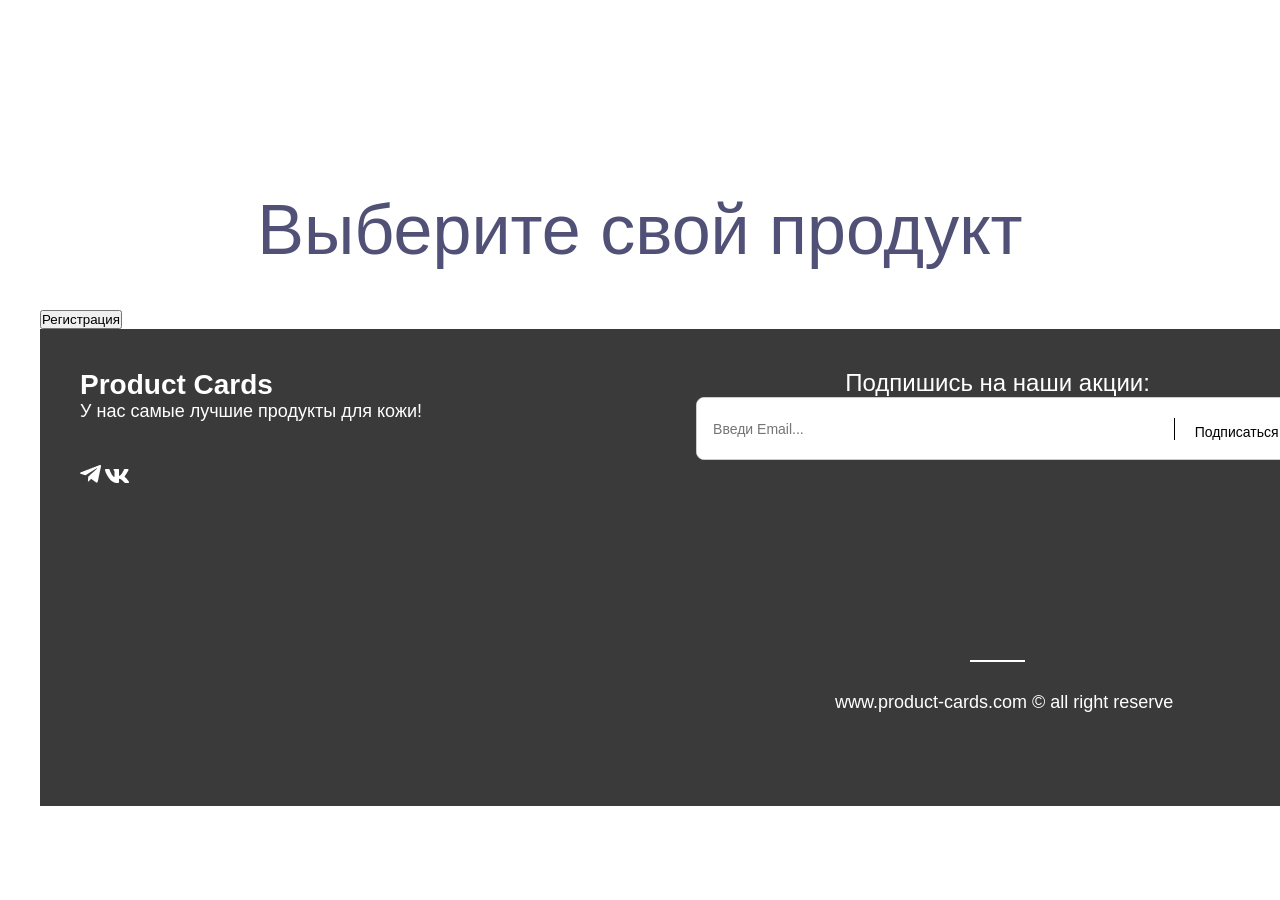
<file: index.html>
<!DOCTYPE html>
<html lang="ru">
<head>
  <meta charset="UTF-8" />
  <link rel="stylesheet" href="style.css" />
  <title>Выберите свой продукт</title>
</head>
<body>
  <div class="container">
    <h1>Выберите свой продукт</h1>

    <!-- ПУНКТ 3: ШАБЛОН (скрыт) -->
    <template id="cardTemplate">
      <li class="card">
        <img class="card__image" src="" alt="" />
        <span class="card__purpose"></span>
        <h2 class="card__name"></h2>
        <p class="card__actions"></p>
        <span class="card__composition">Состав:</span>
        <ul class="card__ingredients"></ul>
        <span class="price">Цена</span>
        <span class="price__figure"></span>
      </li>
    </template>

    <!-- КОНТЕЙНЕР ДЛЯ КАРТОЧЕК -->
    <ul class="row" id="cardRow"></ul>
  </div>

  <button id="registerBtn">Регистрация</button>

  <div id="overlay" class="overlay"></div>

  <div id="modal" class="modal">
    <button id="closeModal" class="modal__close">✕</button>
    <h2>Регистрация</h2>
    <form id="registerForm">
      <label>Имя: <input type="text" id="firstName" name="firstName" required /></label>
      <label>Фамилия: <input type="text" id="lastName" name="lastName" required /></label>
      <label>Дата рождения: <input type="date" id="birthDate" name="birthDate" required /></label>
      <label>Логин: <input type="text" id="login" name="login" required /></label>
      <label>Пароль: <input type="password" id="password" name="password" required /></label>
      <label>Повтор пароля: <input type="password" id="confirmPassword" name="confirmPassword" required /></label>
      <button type="submit">Зарегистрироваться</button>
    </form>
  </div>

  <footer class="container__footer">
    <div class="footer-brand">
      <p class="NameCards">Product Cards</p>
      <p class="CardInfo">У нас самые лучшие продукты для кожи!</p>
      <div>
        <img src="telegaImg.png" class="telegaImg" alt="Telegram" />
        <img src="vkImg.png" class="vkImg" alt="VK" />
      </div>
    </div>

    <div class="footer-form">
      <form id="subscribeForm">
        <label class="subscribe" for="email">Подпишись на наши акции:</label>
        <div>
          <input type="email" id="email" placeholder="Введи Email..." required />
          <button class="SubscribeBut" type="submit">Подписаться</button>
        </div>
        <hr class="footer-divider" />
        <p>www.product-cards.com © all right reserve</p>
      </form>
    </div>

    <div class="footer-nav">
      <p class="fastHrefs">Быстрые ссылки</p>
      <nav>
        <ul>
          <li><a class="href1" href="#">Главная</a></li>
          <li><a class="href2" href="#">Магазин</a></li>
          <li><a class="href3" href="#">Контакты</a></li>
        </ul>
      </nav>
    </div>
  </footer>

  <script type="module" src="Drink.js"></script>
</body>
</html>
</file>
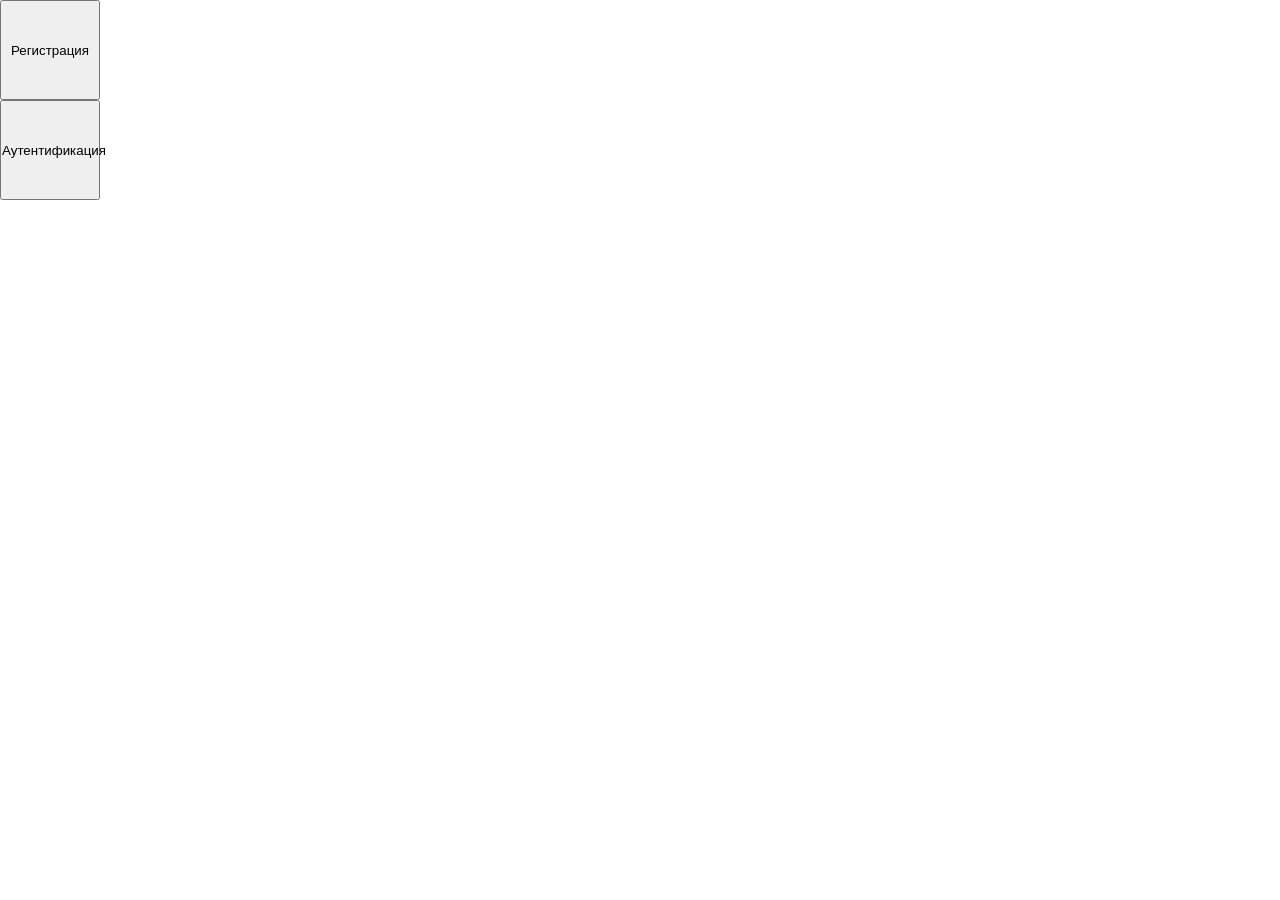
<file: homework-14/index.html>
<!DOCTYPE html>
<html lang="en">
<head>
  <meta charset="UTF-8">
  <meta name="viewport" content="width=device-width, initial-scale=1.0">
  <title>Document</title>
  <link rel="stylesheet" href="style.css">
</head>
<body>
  <div class="overlay" id="overlay"></div>

  <button class="button" id="registration-button">Регистрация</button>
  <button class="button" id="auth-button">Аутентификация</button>

  <div id="registration-modal" class="modal">
  <button class="modal-close-button">X</button>
    <h1>Регистрация</h1>
    <span>Пароль</span>
    <span>Повторите пароль</span>
    <span>Логин</span>
    <span>Почта</span>
  </div>

  <div id="auth-modal" class="modal">
  <button class="modal-close-button">X</button>
    <h1>Аутентификация</h1>
    <p>Логин</p>
    <p>Пароль</p>
  </div>

  <script type="module" src="script.js"></script>
</body>
</html>
</file>
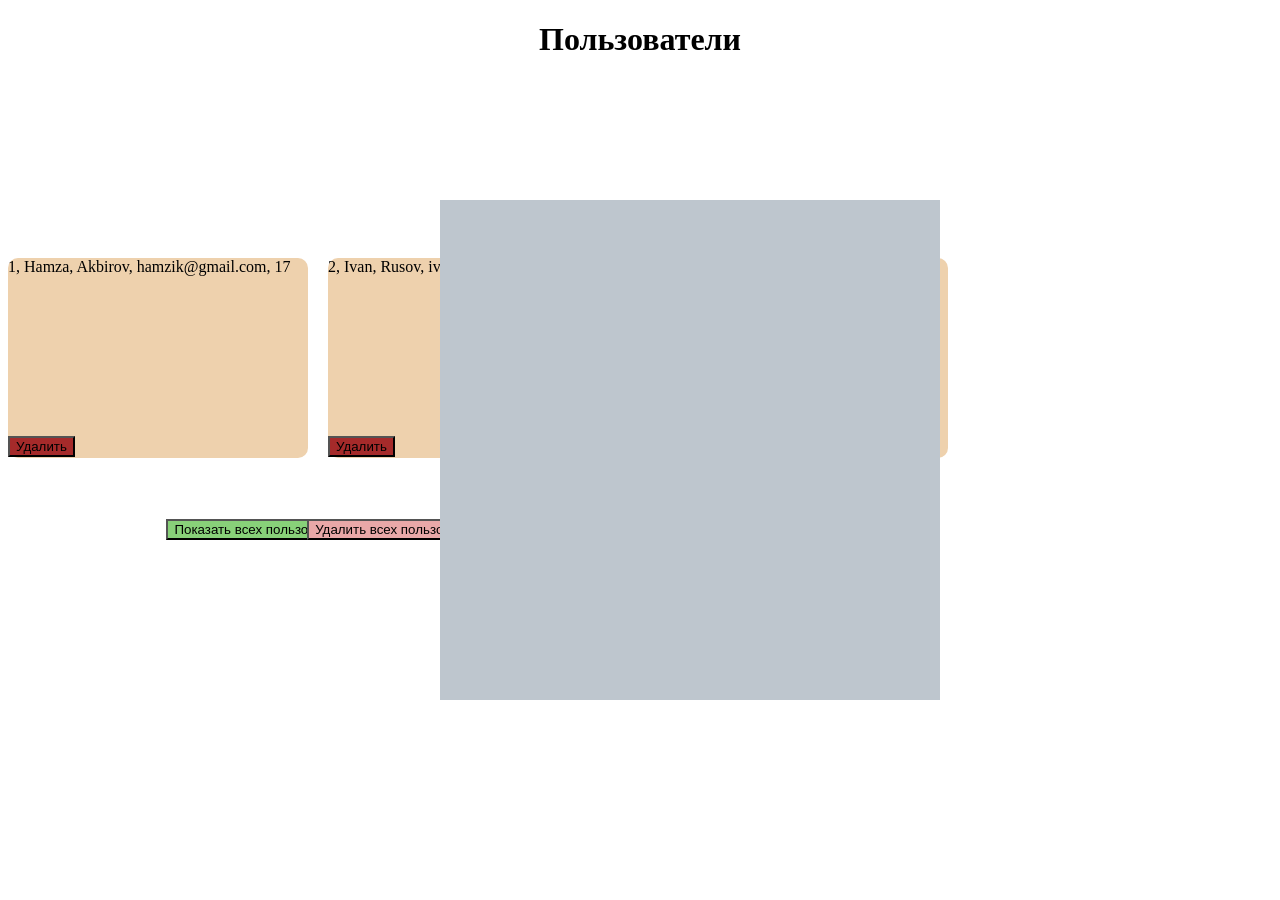
<file: async/async.html>
<!DOCTYPE html>
<html lang="en">
<head>
  <meta charset="UTF-8">
  <meta name="viewport" content="width=device-width, initial-scale=1.0">
  <link rel="stylesheet" href="style.css">
  <title>Document</title>
</head>
<body>
  <h1 style="text-align:center">Пользователи</h1>
  <div id="massageContainer" class="massageContainer">
  </div>

  <!--Контейнер для карточек-->

  <div id="usersContainer" class="usersContainer"></div>

  <button id="getUsersBut" class="getUsersBut">Показать всех пользователей</button>
  <button id="deleteAllUsersBut" class="deleteAllUsersBut">Удалить всех пользователей</button>
  

  <script src="./async.js"></script>
</body>
</html>
</file>
<file: style.css>
* {
    font-family: 'Montserrat', Arial, sans-serif;
    margin: 0;
    padding: 0;
    box-sizing: border-box;
}

body {
    background: #ffffff;
    padding: 40px;
}

.container {
    max-width: 1100px;
    margin: 0 auto;
}

h1 {
    text-align: center;
    font-weight: normal;
    font-size: 70px;
    color: #515076;
    margin: 150px 0 40px;
}

.row {
    display: flex;
    flex-wrap: wrap;           /* ← перенос карточек */
    justify-content: center;
    gap: 20px;
    max-width: 920px;          /* ← 3 карточки в ряд */
    margin: 0 auto;
    list-style: none;
    padding: 0;
}

.card {
    flex: 0 0 270px;
    background: #fff;
    padding: 18px;
    border-radius: 20px;
    box-shadow: 0 4px 12px rgba(0,0,0,0.06);
}

.card__image {
    width: 100%;
    border-radius: 12px;
}

.card__purpose {
    font-weight: normal;
    font-size: 12px;
    color: #A5A3B9;
    text-transform: uppercase;
    margin-top: 12px;
}

.card__name {
    font-weight: bold;
    font-size: 20px;
    color: #515076;
    margin: 12px 0 8px;
}

.card__actions {
    font-weight: normal;
    font-size: 13px;
    color: #515076;
    margin-bottom: 10px;
}

.card__composition {
    font-weight: normal;
    font-size: 13px;
    color: #515076;
    display: block;
    margin-top: 12px;
}

.card__ingredients {
    padding-left: 20px;
    margin-top: 5px;
    margin-bottom: 10px;
}

.card__ingredients li {
    font-weight: normal;
    font-size: 13px;
    color: #515076;
    margin-bottom: 5px;
}

.price {
    font-weight: bold;
    font-size: 20px;
    color: #515076;
    display: inline-block;    /* ← не переносит строку */
    margin-top: 12px;
}

.price__figure {
    font-weight: normal;
    font-size: 20px;
    color: #515076;
    display: inline-block;    /* ← не переносит строку */
    margin-left: 100px;         /* ← маленький отступ от слова "Цена" */
    margin-top: 12px;
}

.bg-image {
    position: absolute;
    top: -50%;
    left: 10%;
    width: 790px;
    height: 897px;
    border-radius: 30px;
    z-index: -1;
}

.button__blue {
    background-color: blue;
}
.button__red {
    background-color: red;
}
.changeColorCard {
    background-color: #be0d0d;
}
.changeColorCards {
    background-color: #0dc735;
}


.NameCards {
    color: #ffffff;
    font-size: 28px;
    font-weight: 800;
}

.CardInfo {
    top: 144px;
    color: #ffffff;
    font-size: 18px;
    font-weight: 400;
}

.telegaImg {
    margin-top: 43px;
}

.vkImg {
    margin-top: 43px;
}

.fastHrefs {
    color: #ffffff;
    font-size: 20px;
    font-weight: 500;
    margin-bottom: 23px;
}

.href1 {
    color: #ffffff;
    font-size: 18px;
    font-weight: 400;
    margin-top: 17px;
}

.href2 {
    color: #ffffff;
    font-size: 18px;
    font-weight: 400;
    margin-top: 17px;
}

.href3 {
    color: #ffffff;
    font-size: 18px;
    font-weight: 400;
    margin-top: 17px;
}

a {
    text-decoration: none;
}

.subscribe {
    color: #ffffff;
    font-size: 24px;
    font-weight: 400;
    display: flex;
    justify-content: center;
}

#email {
    width: 477px;
    height: 61px;
    font-size: 14px;
    font-weight: 500;
}

.SubscribeBut {
    width: 124px;
    height: 22px;
    font-size: 18px;
    font-weight: 500;
}

.container__footer {
    width: 1728px;    /* ширина */
    height: 477px;
    display: flex;
    justify-content: space-between;
    align-items: flex-start;
    gap: 40px;
    padding: 40px;
    background-color: #3A3A3A;
}

.footer-nav ul {
    list-style: none;
    padding: 0;
    margin: 0;
}

.footer-nav ul li {
    margin-bottom: 8px;
}



.overlay {
    display: none;
    position: fixed;
    top: 0;
    left: 0;
    width: 100%;
    height: 100%;
    background: rgba(0, 0, 0, 0.5);
    z-index: 100;
}

.overlay.modal-showed {
    display: block;
}

.modal {
    display: none;
    position: fixed;
    top: 50%;
    left: 50%;
    transform: translate(-50%, -50%);
    background: #fff;
    padding: 30px;
    border-radius: 16px;
    z-index: 101;
    width: 400px;
}

.modal-showed {
    display: block;
}


.footer-form div {
    display: flex;
    align-items: center;
    border: 1px solid #ccc;
    border-radius: 8px;
    overflow: hidden;
    background: #fff;
}

.footer-form input {
    flex: 1;
    border: none;
    padding: 10px 16px;
    outline: none;
    font-size: 16px;
    min-width: 200px;
}

.footer-form button {
    background: transparent;   
    color: #000000;              
    border: none;   
    padding: 6px 16px;
    cursor: pointer;
    font-size: 14px;
    white-space: nowrap;
    border-left: 1px solid #000000;
}

.footer-divider {
    border: none;
    height: 2px;
    background-color: #ffffff;
    margin: 20px 0;
    width: 55px;   /* или 50% */
    margin: 0 auto;
    margin-top: 200px;
    margin-bottom: 10px;
}


.footer-form p {
    margin-top: 30px;
    margin-left: 120px;
    display: flex;
    justify-content: center;
    color: #ffffff;
    width: 376px;
    height: 22px;
    font-size: 18px;
    font-weight: 400;
}


#registerForm {
    display: flex;
    flex-direction: column;
    gap: 12px;
}

#registerForm label {
    display: flex;
    flex-direction: column;
    font-size: 14px;
    font-weight: 500;
    color: #333;
}

#registerForm input {
    padding: 8px 12px;
    border: 1px solid #ccc;
    border-radius: 6px;
    font-size: 14px;
}

#registerForm button {
    background: #0077ff;
    color: #fff;
    border: none;
    padding: 10px;
    border-radius: 6px;
    font-size: 16px;
    cursor: pointer;
    margin-top: 8px;
}

#registerForm button:hover {
    background: #005fcc;
}
</file>
<file: homework-14/style.css>
* {
  margin: 0;
  padding: 0;
}

.button {
  display: block;
  width: 100px;
  height: 100px;
}

.modal-close-button {
  display: block;
  position: absolute;
  top: 10px;
  right: 10px;
  border: none;
  background-color: transparent;
  cursor: pointer;
  padding: 10px;
}

.modal {
  position: absolute;
  display: none;
  top: 50%;
  left: 50%;
  transform: translate(-50%, -50%);
  width: 60rem;
  height: 50rem;
  background-color: #fff;
  border-radius: 20px;
}

.modal-showed {
  display: block;
}

.overlay {
  width: 100%;
  height: 100%;
  position: absolute;
  display: none;
  background-color: rgb(0, 0, 0, 0.6);
}

.overlay-showed {
  display: block;
}
</file>
<file: async/style.css>
.massageContainer {
  height: 500px;
  width: 500px;
  border-radius: 0%;
  background-color: rgb(190, 198, 206);
  position: fixed;
  right: 7%;
  top: 50%;
  transform: translate(-50%, -50%);
  z-index: 1;
}

.getUsersBut {
  background-color: rgb(136, 209, 121);
  position: fixed;
  left: 13%;
  bottom: 40%;
}

.deleteAllUsersBut {
  background-color: rgb(233, 168, 168);
  position: fixed;
  left: 24%;
  bottom: 40%;
}


.usersContainer {
  display: flex;
  gap: 20px;
  margin-top: 200px;
  z-index: 2;
}

.user-card {
  height: 200px;
  width: 300px;
  background-color: rgb(238, 209, 173);
  border-color: rgb(12, 70, 128);
  border-radius: 10px;
}

.deleteUserBtn {
  left: 303px;
  margin-top: 160px;
  background-color: brown;
}
</file>
